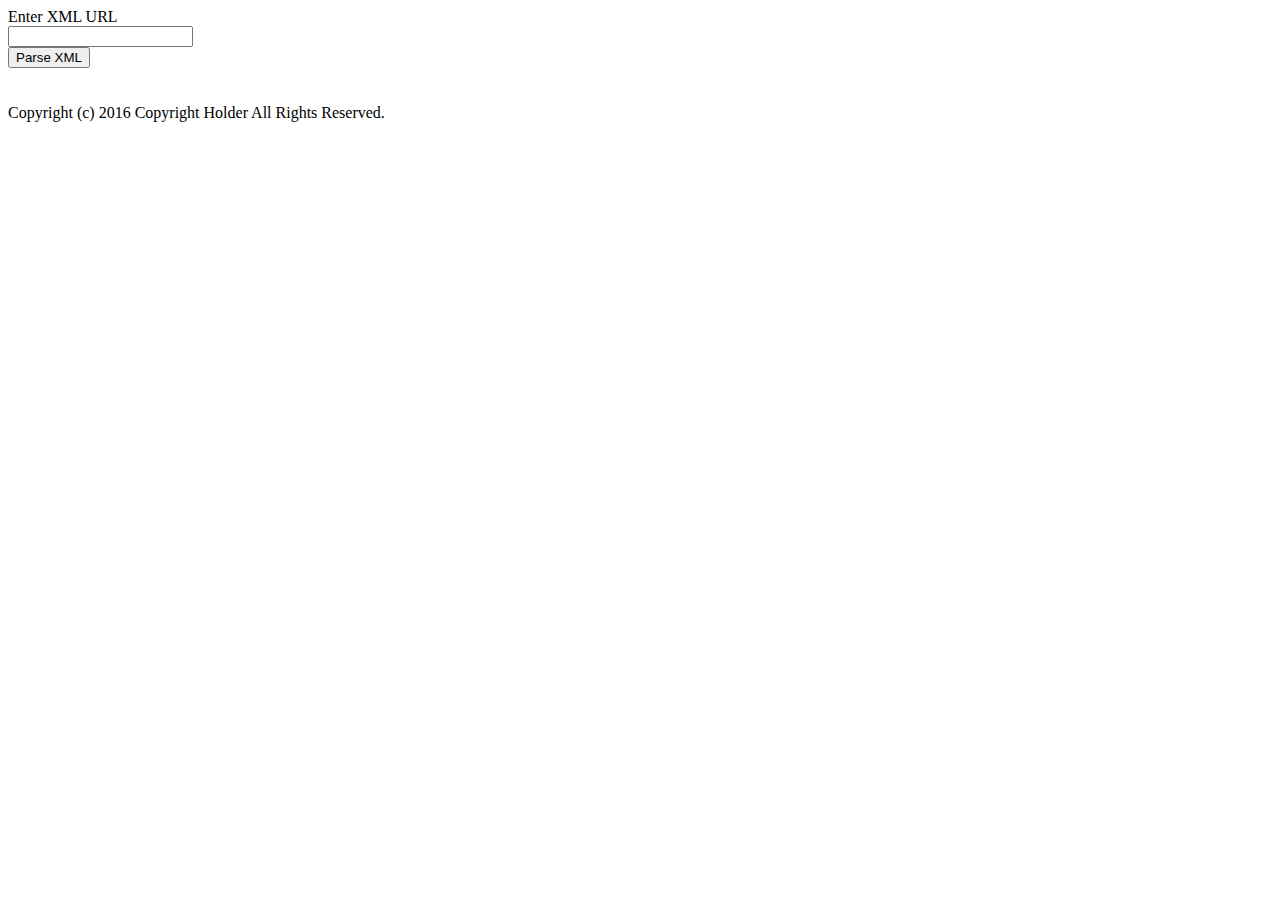
<file: Sample_Codes/sample.html>
<!DOCTYPE html>
<html>
<style>
table, th, td{
  border: 1px solid black;
  border-collapse: collapse;
}
th, td{
  padding: 5px
}
</style>
<body>
  <form>
      Enter XML URL<br>
      <input type="text" name="url" id="url">
      <br>
      <input type="button" value="Parse XML" onclick="loadXMLDoc(url)">
      <br>
  </form>
<br><br>
<table id="demo">
</table>
</body>
<script>
function loadXMLDoc(url)
{
    console.log(this.url.value);
    console.log("url " + url.value);
    var file = document.getElementById("url");
    console.log("file " + file.name);
    console.log("file name = " + file.value);
    var xmlhttp = new XMLHttpRequest();
    xmlhttp.onreadystatechange = function(){
    if(this.readyState == 4 && this.status == 200)
    {
      format2Table(this);
    }
  };//end of xmlhttp.onreadystatechange
  console.log("Before open()");
  xmlhttp.open("GET", this.url.value, true);
  xmlhttp.send();
}//laodXMLDoc
function format2Table(xml)
{
  var i;
  var xmlDoc = xml.responseXML;
  var table = "<tr><th>Airline</th><th>IATA</th><th>Hubs</th><th>Notes</th><th>HomePage</th><th>Picture</th></tr>"; //the first row of the table
  var plains = xmlDoc.getElementsByTagName("Row");
  //var hubs = plains

  console.log(plains[0].getElementsByTagName("Hubs")[0].getElementsByTagName("Hub")[0].innerHTML);
  console.log(plains[0].getElementsByTagName("Notes")[0].textContent);
  console.log(plains[0]);
  console.log( plains[0].getElementsByTagName("Plane")[0].textContent);
  //undefined
  //console.log(plains[0].getElementsByTagName("Hubs")[1].getElementsByTagName("Hub")[1].innerHTML);


  for(i = 0; i < plains.length; i++)
  {
    var airline = plains[i].getElementsByTagName("Airline")[0].childNodes[0].nodeValue;
    if (airline == null || airline === undefined)
    {
      //in the case where missing ariline tag on xml

    }
    //String concatination with html tags
    table += "<tr><td>" +airline+
    "</td><td>" +
    plains[i].getElementsByTagName("IATA")[0].childNodes[0].nodeValue +
    "</td><td>";
    var hubs = plains[i].getElementsByTagName("Hubs")[0].getElementsByTagName("Hub");
    table += "<ul>";
    for (var j = 0; j < hubs.length; j++)
    {
      table += "<li>"+ hubs[j].innerHTML + "</li>";//puts bullet points for each hub
    }

    table += "</ul></td>";// end of hubs
    //get note text from xml
    table += "<td>"+ plains[i].getElementsByTagName("Notes")[0].textContent +"</td>";
    //get homepage address from xml
    var address = plains[i].getElementsByTagName("HomePage")[0].textContent;
    //create html form with clickable link
    table += "<td>" +'<a href='+ address +"> "+ address + "</a>"+"</td>";
    var photoloc = plains[i].getElementsByTagName("Plane")[0].textContent;
    table += "<td>" + '<img src=' + photoloc + "> </td> "






    table += "</tr>";//the end of table
  }//for
  //insert into table tag of html
  document.getElementById("demo").innerHTML = table;
}//function format2Table





</script>
</html>
Copyright (c) 2016 Copyright Holder All Rights Reserved.
</file>
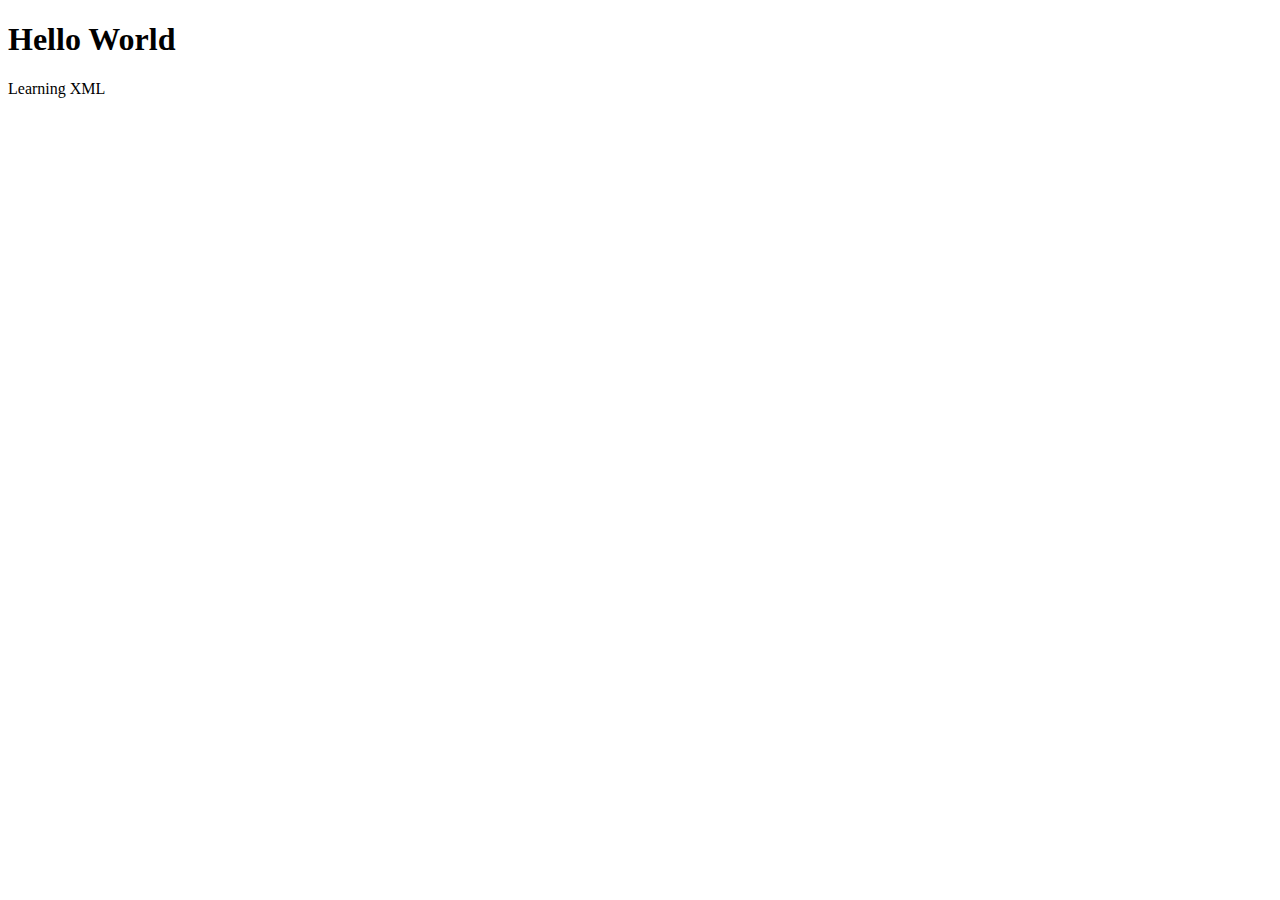
<file: Sample_Codes/test_parse.html>
<!DOCTYPE html>
<html>
<head>
</head>
<body>
  <h1>Hello World</h1>
  <p id="demo">
  </p>
</body>
<script>
var xhttp = new XMLHttpRequest();
xhttp.onreadystatechange = function(){
  if(this.readyState == 4 && this.status == 200)
  {
     console.log(this);
     getData(this);
  }
}//end xhttp.onreadydtatechange
xhttp.open("GET", "books.xml", true);
xhttp.send();
console.log("after xhttp.send()");

function getData(xml)
{
    //var xmlDoc = xml.responseXML();
    var xmlDoc = xml.responseXML;
    var book_children = xmlDoc.getElementsByTagName("book")[0].childNodes;
    console.log(book_children.length);
    for (var i = 0; i < book_children.length ; i++) {
        //document.getElementById("demo").innerHTML = book_children[i].nodeValue;
        document.getElementById("demo").innerHTML = xmlDoc.getElementsByTagName("title")[i].childNodes[0].nodeValue + "<br>";
        //document.append("<br>");
    }
  //  document.getElementById("demo").innerHTML = xmlDoc.getElementsByTagName("title")[0].childNodes[0].nodeValue;

}

</script>
</html>
</file>
